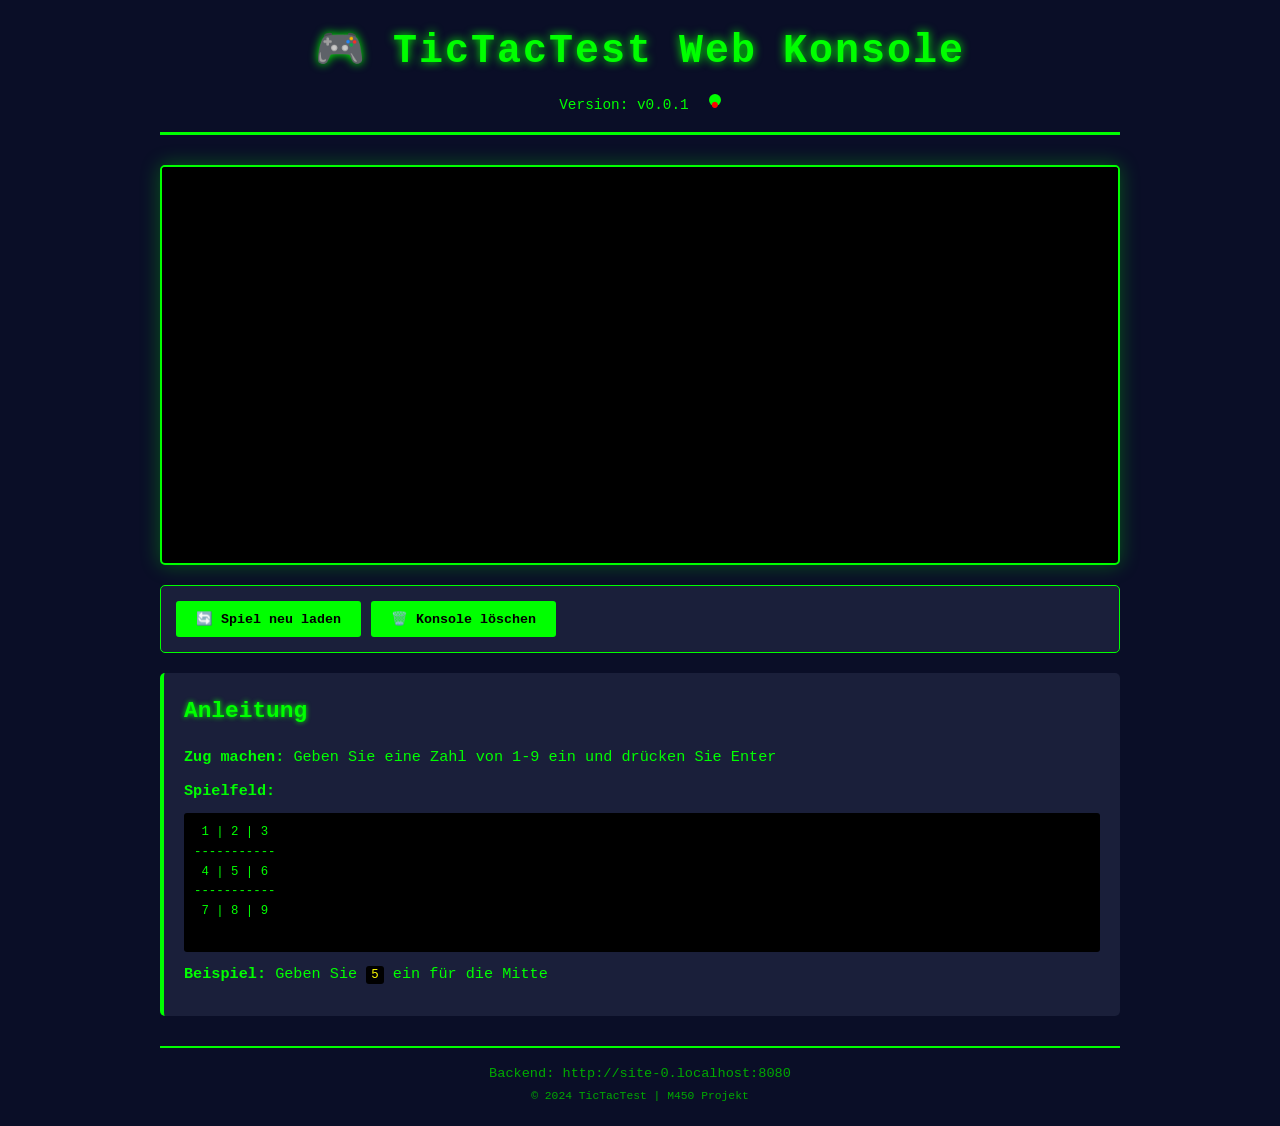
<file: frontend/index.html>
<!DOCTYPE html>
<html lang="de">
<head>
    <meta charset="UTF-8">
    <meta name="viewport" content="width=device-width, initial-scale=1.0">
    <title>TicTacTest - Web Konsole</title>
    <link rel="stylesheet" href="style.css">
</head>
<body>
    <div class="container">
        <header>
            <h1>🎮 TicTacTest Web Konsole</h1>
            <div class="version-info">
                <span id="version">Version: v0.0.1</span>
                <span id="status" class="status-indicator">●</span>
            </div>
        </header>

        <main>
            <div class="terminal-wrapper">
                <iframe 
                    id="terminal-iframe" 
                    src="about:blank"
                    frameborder="0"
                    allow="fullscreen"
                    title="TicTacTest Game Terminal">
                </iframe>
            </div>

            <div class="controls">
                <button id="reload-btn" onclick="reloadGame()">🔄 Spiel neu laden</button>
                <button id="clear-btn" onclick="clearTerminal()">🗑️ Konsole löschen</button>
                <span id="info-text" class="info-text"></span>
            </div>

            <div class="instructions">
                <h2>Anleitung</h2>
                <p><strong>Zug machen:</strong> Geben Sie eine Zahl von 1-9 ein und drücken Sie Enter</p>
                <p><strong>Spielfeld:</strong></p>
                <pre>
 1 | 2 | 3
-----------
 4 | 5 | 6
-----------
 7 | 8 | 9
                </pre>
                <p><strong>Beispiel:</strong> Geben Sie <code>5</code> ein für die Mitte</p>
            </div>
        </main>

        <footer>
            <p>Backend: <span id="backend-url">Lädt...</span></p>
            <p><small>© 2024 TicTacTest | M450 Projekt</small></p>
        </footer>
    </div>

    <script src="config.js"></script>
</body>
</html>
</file>
<file: frontend/style.css>
* {
    margin: 0;
    padding: 0;
    box-sizing: border-box;
}

body {
    font-family: 'Courier New', monospace;
    background-color: #0a0e27;
    color: #00ff00;
    line-height: 1.6;
}

.container {
    max-width: 1000px;
    margin: 0 auto;
    padding: 20px;
    display: flex;
    flex-direction: column;
    min-height: 100vh;
}

header {
    text-align: center;
    margin-bottom: 30px;
    border-bottom: 3px solid #00ff00;
    padding-bottom: 15px;
}

header h1 {
    font-size: 2.5em;
    text-shadow: 0 0 10px #00ff00;
    margin-bottom: 10px;
    letter-spacing: 2px;
}

.version-info {
    display: flex;
    justify-content: center;
    gap: 20px;
    font-size: 0.9em;
}

.status-indicator {
    display: inline-block;
    width: 12px;
    height: 12px;
    border-radius: 50%;
    background-color: #00ff00;
    animation: pulse 1s infinite;
}

@keyframes pulse {
    0%, 100% { opacity: 1; }
    50% { opacity: 0.5; }
}

main {
    flex: 1;
    display: flex;
    flex-direction: column;
    gap: 20px;
}

.terminal-wrapper {
    flex: 1;
    background-color: #000000;
    border: 2px solid #00ff00;
    border-radius: 5px;
    overflow: hidden;
    box-shadow: 0 0 20px rgba(0, 255, 0, 0.3);
    min-height: 400px;
}

#terminal-iframe {
    width: 100%;
    height: 100%;
    background-color: #000000;
}

.controls {
    display: flex;
    gap: 10px;
    justify-content: center;
    align-items: center;
    padding: 15px;
    background-color: #1a1f3a;
    border: 1px solid #00ff00;
    border-radius: 5px;
}

button {
    padding: 10px 20px;
    background-color: #00ff00;
    color: #000000;
    border: none;
    border-radius: 3px;
    font-family: 'Courier New', monospace;
    font-weight: bold;
    cursor: pointer;
    transition: all 0.3s;
}

button:hover {
    background-color: #00cc00;
    transform: scale(1.05);
    box-shadow: 0 0 10px rgba(0, 255, 0, 0.5);
}

button:active {
    transform: scale(0.98);
}

.info-text {
    margin-left: auto;
    font-size: 0.9em;
    color: #00ff00;
}

.instructions {
    background-color: #1a1f3a;
    border-left: 4px solid #00ff00;
    padding: 20px;
    border-radius: 5px;
    font-size: 0.95em;
}

.instructions h2 {
    margin-bottom: 15px;
    color: #00ff00;
    text-shadow: 0 0 5px #00ff00;
}

.instructions p {
    margin-bottom: 10px;
}

.instructions pre {
    background-color: #000000;
    padding: 10px;
    border-radius: 3px;
    overflow-x: auto;
    margin: 10px 0;
    color: #00ff00;
}

.instructions code {
    background-color: #000000;
    padding: 2px 5px;
    border-radius: 3px;
    color: #ffff00;
}

footer {
    margin-top: 30px;
    text-align: center;
    border-top: 2px solid #00ff00;
    padding-top: 15px;
    font-size: 0.85em;
    color: #00aa00;
}

/* Responsive Design */
@media (max-width: 768px) {
    .container {
        padding: 10px;
    }

    header h1 {
        font-size: 1.8em;
    }

    .version-info {
        flex-direction: column;
        gap: 5px;
    }

    .controls {
        flex-wrap: wrap;
    }

    button {
        padding: 8px 15px;
        font-size: 0.9em;
    }

    .terminal-wrapper {
        min-height: 300px;
    }

    .instructions {
        font-size: 0.85em;
    }
}
</file>
